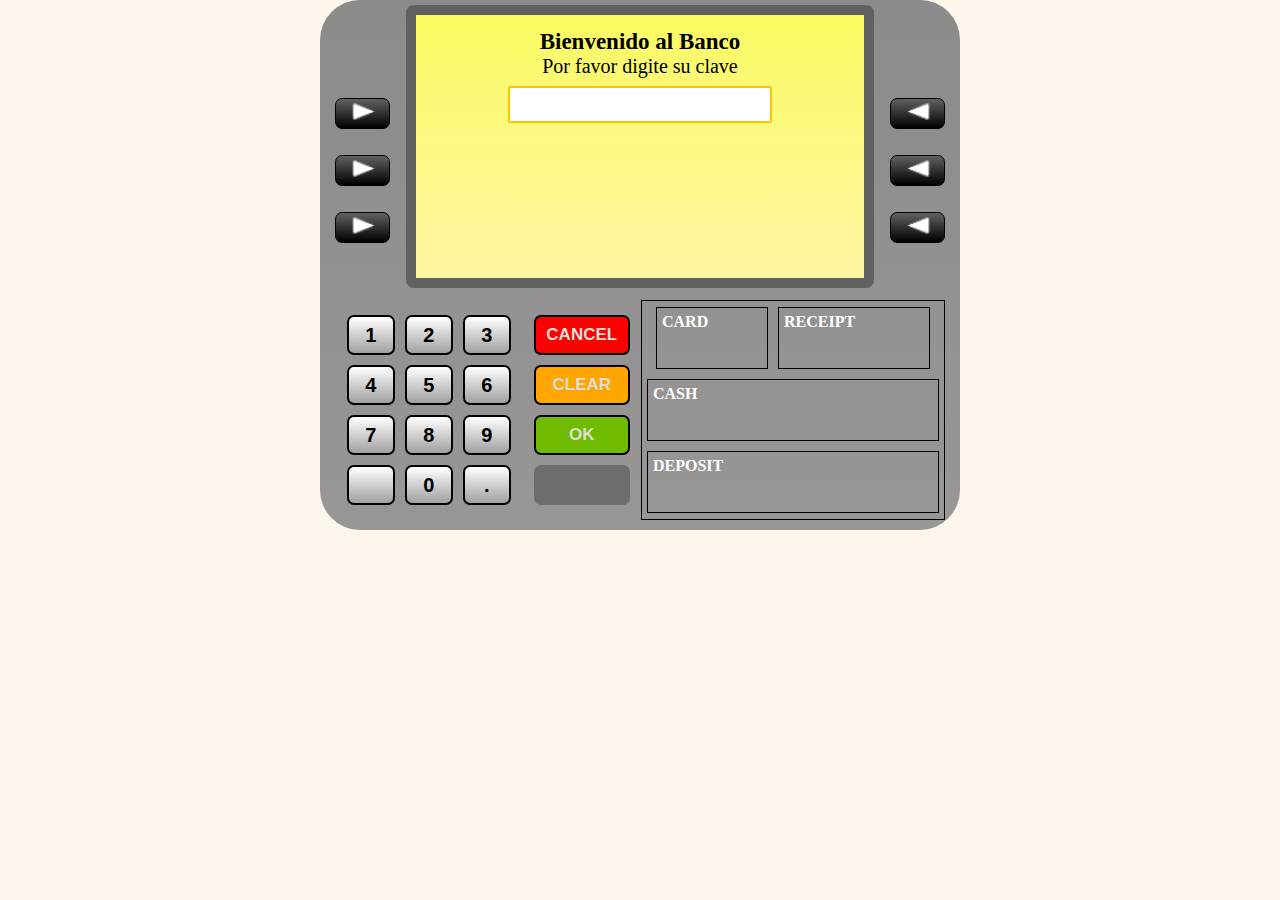
<file: index.html>
<!DOCTYPE html>
<html lang="en">
<head>
    <meta charset="UTF-8">
    <meta name="viewport" content="width=device-width, initial-scale=1.0">
    <link rel="stylesheet" href="CSS/estilos.css">
   
    <title>Cajero</title>
</head>
<body>
    <section class="caja-principal">
        <section class="caja-superior">
            <article id="article1">
                <button id="boton01" class="botones-top"><img src="imagenes/right.png" alt=""></button>
                <button id="boton02" class="botones-top"><img src="imagenes/right.png" alt=""></button>
                <button id="boton03" class="botones-top"><img src="imagenes/right.png" alt=""></button>
            </article>
            <div class="pantalla">
                <center><p id="titulo">Bienvenido al Banco</p></center>
                <center>Por favor digite su clave</center>
                <center> <input id="caja-password" type="password" maxlength=8></center>  
                <div id="contraincorrecta">CONTRASEÑA INCORRECTA</div>
                
            </div>
            <article id="article2">
                <button id="boton4" class="botones-top"><img src="imagenes/left.png" alt=""></button>
                <button id="boton5" class="botones-top"><img src="imagenes/left.png" alt=""></button>
                <button id="boton6" class="botones-top"><img src="imagenes/left.png" alt=""></button>
            </article>
        </section>
        <section class="caja-inferior">
            <div class="numeros">
                <button id="n1" class="botones-numero">1</button>
                <button id="n2" class="botones-numero">2</button>
                <button id="n3" class="botones-numero">3</button>
                <button id="n4" class="botones-numero">4</button>
                <button id="n5" class="botones-numero">5</button>
                <button id="n6" class="botones-numero">6</button>
                <button id="n7" class="botones-numero">7</button>
                <button id="n8" class="botones-numero">8</button>
                <button id="n9" class="botones-numero">9</button>
                <button id="n10" class="botones-numero"></button>
                <button id="n11" class="botones-numero">0</button>
                <button id="n12" class="botones-numero">.</button>
            </div>
            <article class="opciones">
                <button id="cancel" class="boton-op">CANCEL</button>
                <button id="clear" class="boton-op">CLEAR</button>
                <button type="reset" onclick="ok()" id="ok" class="boton-op">OK</button>
                <button id="void" class="boton-op"></button>
            </article>
            <section class="relleno">
                <article id="card" class="cajitas">
                    <p>CARD</p>
                    <div> <div></div></div>
                </article>
                <article id="receipt" class="cajitas">
                    <p>RECEIPT</p>
                    <div> <div></div></div>
                </article>                
                <article id="cash" class="cajitas">
                    <p>CASH</p>
                    <div> <div></div></div>
                </article>
                <article id="deposit" class="cajitas">
                    <p>DEPOSIT</p>
                    <div> <div></div></div>
                </article>
            </section>
        </section>
    </section>
    <script src="js/script.js"></script>
</body>
</html>
</file>
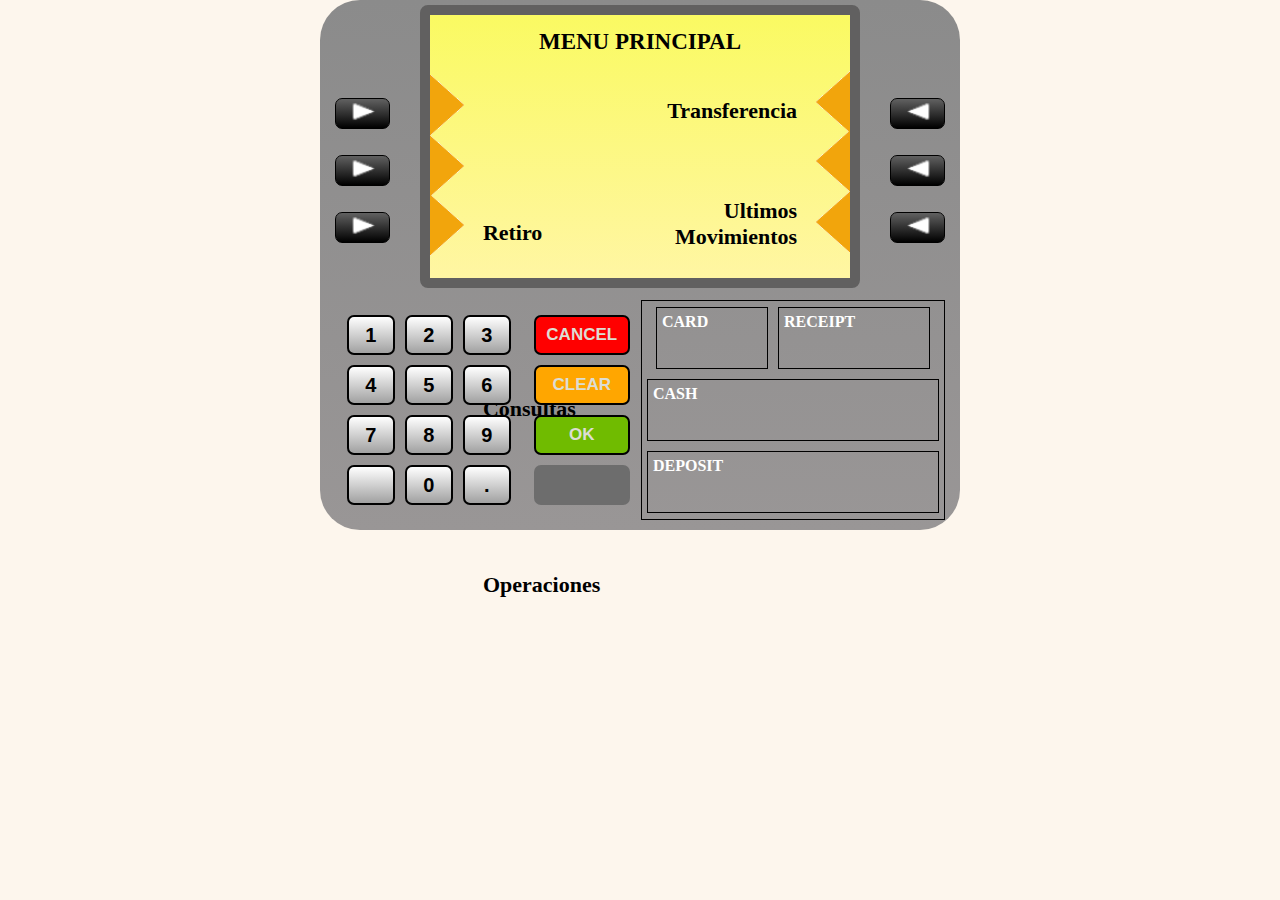
<file: menu.html>
<!DOCTYPE html>
<html lang="en">
<head>
    <meta charset="UTF-8">
    <meta name="viewort" content="width=device-width, initial-scale=1.0">
    <link rel="stylesheet" href="CSS/estilos.css">
    
    <title></title>
</head>
<body>
    <section class="caja-principal">
        <section class="caja-superior">
            <article id="article1">
                <button onclick="retiro()" id="boton01" class="botones-top"><img src="imagenes/right.png" alt=""></button>
                <button id="boton02" class="botones-top"><img src="imagenes/right.png" alt=""></button>
                <button id="boton03" class="botones-top"><img src="imagenes/right.png" alt=""></button>
            </article>
            <div class="pantalla-menu">
                <p id="titulo-menu">MENU PRINCIPAL</p>
                <div class="opciones-padre">
                    <div class="figura-izq">
                        <img src="imagenes/izq.png" alt="">
                    </div>
                    <div class="opciones-izq">
                        <p>Retiro</p>
                        <p>Consultas</p>
                        <p>Operaciones</p>
                    </div>
                    <div class="opciones-der">
                        <p>Transferencia</p> <br><br>
                        <p>Ultimos Movimientos</p>
                    </div>
                    <div class="figura-der">
                        <img src="imagenes/der.png" alt="">
                    </div>
                </div>
            </div>
            <article id="article2">
                <button id="boton04" class="botones-top"><img src="imagenes/left.png" alt=""></button>
                <button id="boton05" class="botones-top"><img src="imagenes/left.png" alt=""></button>
                <button id="boton06" class="botones-top"><img src="imagenes/left.png" alt=""></button>
            </article>
        </section>
        <section class="caja-inferior">
            <div class="numeros">
                <button id="n1" class="botones-numero">1</button>
                <button id="n2" class="botones-numero">2</button>
                <button id="n3" class="botones-numero">3</button>
                <button id="n4" class="botones-numero">4</button>
                <button id="n5" class="botones-numero">5</button>
                <button id="n6" class="botones-numero">6</button>
                <button id="n7" class="botones-numero">7</button>
                <button id="n8" class="botones-numero">8</button>
                <button id="n9" class="botones-numero">9</button>
                <button id="n10" class="botones-numero"></button>
                <button id="n11" class="botones-numero">0</button>
                <button id="n12" class="botones-numero">.</button>
            </div>
            <article class="opciones">
                <button id="cancel" class="boton-op">CANCEL</button>
                <button id="clear" class="boton-op">CLEAR</button>
                <button id="ok" class="boton-op">OK</button>
                <button id="void" class="boton-op"></button>
            </article>
            <section class="relleno">
                <article id="card" class="cajitas">
                    <p>CARD</p>
                    <div> <div></div></div>
                </article>
                <article id="receipt" class="cajitas">
                    <p>RECEIPT</p>
                    <div> <div></div></div>
                </article>                
                <article id="cash" class="cajitas">
                    <p>CASH</p>
                    <div> <div></div></div>
                </article>
                <article id="deposit" class="cajitas">
                    <p>DEPOSIT</p>
                    <div> <div></div></div>
                </article>
            </section>
        </section>
    </section>
    <script src="js/script.js"></script>
</body>
</html>
</file>
<file: CSS/estilos.css>
*{
    margin: 0;
    padding: 0;
}
body{
    background-color: rgb(253, 246, 237);
}
.pantalla{ 
    width: 420px;
    height: 235px;
    background-image:linear-gradient(to bottom,rgb(250, 250, 98),rgb(255, 246, 163) ) ;
    margin: 5px 10px 5px 10px;
    border: rgb(97, 96, 96) 10px solid;
    border-radius: 8px;
    padding: 14px;
    font-size: 20px;
}
.caja-principal{
    width: 640px;
    height: 530px;
    background-color: rgb(156, 156, 156);
    background-image: linear-gradient(to bottom, rgb(139, 139, 139), rgb(153, 150, 150));
    margin: auto;
    border-radius: 40px;
    display: flex;
    flex-direction: column;
}
.caja-superior{
    width: 610px;
    height: 290px;
    padding: 0px 15px 10px 15px;
    display: flex;
    justify-content: space-between;
}
#titulo{
    font-weight: bold;
    font-size: 23px;
}
#caja-password{
    width: 250px;
    padding: 5px 5px 5px 5px;
    margin-top: 8px;
    border: rgb(255, 196, 0) 2.5px solid;
    border-radius: 2px;
    font-size: 20px;
    
}

.arribaespaña{
    text-align: center;
}

#contraincorrecta{
    margin-top: 20px;
    padding-top: 25px;
    text-align: center;
    width: 420px;
    height: 70px;
    color: rgb(138,0,0);
    display: none;
}
#article1{
    height: 240px;
    display: flex;
    flex-direction: column;
    justify-content: center;
    margin-top: 50px;
}
#article2{
    height: 240px;
    display: flex;
    flex-direction: column;
    justify-content: center;
    margin-top: 50px;
}
.botones-top{
    width: 55px;
    height: 31px;
    margin-top: 13px;
    margin-bottom: 13px;
    border-radius: 7px ;
    border: rgb(0, 0, 0) 1.5px solid;
    background-image: linear-gradient(to top, black, rgb(97, 97, 97));
    
}
.botones-top4{
    width: 55px;
    height: 31px;
    margin-top: 9px;
    margin-bottom: 13px;
    border-radius: 7px ;
    border: rgb(0, 0, 0) 1.5px solid;
    background-image: linear-gradient(to top, black, rgb(97, 97, 97));
    
}
.caja-inferior{
    width: 610px;
    height: 220px;
    padding: 0px 15px 10px 15px;
    display: flex;
}
.numeros{
    width: 190px;
    height: 350;
    display: flex;
    flex-wrap: wrap;
    justify-content: center;
    align-content: center;
}
.opciones{
    width: 120px;
    display: flex;
    flex-wrap: wrap;
    justify-content: center;
    align-content: center;
}
.valid_mul{
    font-size: 20px;
    font-style: italic;
    display: none;
    
}
.relleno{
    width: 305px;
    border: 1px black solid;
    display: flex;
    flex-wrap: wrap;
    justify-content: center;
    align-content: center;
}
.botones-numero{
    width: 48px;
    height: 40px;
    margin: 5px 5px 5px 5px;
    border-radius: 7px;
    border: black 2px solid;
    background-image: linear-gradient(to top, rgb(161, 161, 161), white);
    font-size: 20px;
    font-weight: bold;
}
.boton-op{
    width: 96px;
    height: 40px;
    border-radius: 7px;
    border: black 2px solid;
    margin: 5px 5px 5px 5px;
    font-size: 17px;
    font-weight: bold;
}
.opciones #cancel{
    background-color: red;
    color: rgb(220, 221, 211);
}
.opciones #clear{
    background-color:rgb(255, 166, 0);
    color: rgb(220, 221, 211);
}
.opciones #ok{
    background-color: rgb(112, 187, 0);
    color: rgb(220, 221, 211);
}
.opciones #void{
    border: none;
    background-color: rgb(109, 109, 109);
}
.relleno .cajitas{
    width: 96px;
    height: 50px;
    border: 1px black solid;
    margin: 5px 5px 5px 5px;
    padding: 5px 5px 5px 5px;
    color: white;
    font-weight: bold;
}
.relleno #card{
    width: 100px;
    height: 50px;
}
.relleno #receipt{
    width: 140px;
    height: 50px;
}
.relleno #cash{
    width: 280px;
    height: 50px;
}
.relleno #deposit{
    width: 280px;
    height: 50px;  
}
/*=============menu.html=============*/
.pantalla-menu{ 
    width: 420px;
    height: 235px;
    background-image:linear-gradient(to bottom,rgb(250, 250, 98),rgb(255, 246, 163) ) ;
    margin: 5px 10px 5px 10px;
    border: rgb(97, 96, 96) 10px solid;
    border-radius: 8px;
    padding: 14px 0px 14px 0px;
    font-size: 20px;
}
#titulo-menu{
    font-weight: bold;
    font-size: 23px;
    text-align: center;
}
#titulo-menu-gracias{
    
    font-weight: bold;
    font-size: 23px;
    text-align: center;
}
.opciones-padre{
    display: flex;
    justify-content: space-between;
    padding: 15px 0px 15px 0px;
}
.opciones-padre4{
    display: flex;
    justify-content: space-between;
    padding: 15px 0px 15px 0px;
    justify-content: flex-end;
}
.opciones-der{ 
    text-align: right;
    width: 180px;
}
.opciones-der4{
    margin-right: 13px;
    font-size: 23px;
    margin-top: 45px;
    text-align: right;
    width: 180px;
}
.opciones-izq p{
    margin-top: 150px;
    font-size: 22px;
    font-weight: bold;
}
.opciones-der p{
    margin-top: 28px;
    font-size: 22px;
    font-weight: bold;
}
.opciones-der1 p{
    margin-top: 28px;
    margin-bottom: 10px;
    font-size: 19px;
    font-weight: bold;
}
.figura-izq{
    height: 190px;
    padding-top: 5px;
}

/*=============retiro.html=============*/
.opciones-padre2{
    display: flex;
    justify-content: space-between;

}
/*=============retirosoles.html=============*/
.opciones-izq3{
    display: flex;
    text-align: left;
    width: 100px;
    flex-wrap: wrap;
    margin-top: 25px;
}
.opciones-der3{
    display: flex;
    align-content: right;
    width: 100px;
    flex-wrap: wrap;
    margin-top: 25px;
    text-align: right;
    clear: both;
    width: 120px;
}
.opciones-izq3 p{
    font-size: 22px;
    font-weight: bold;
    text-align: right;
    margin-left: 10px ;
}
.opciones-der3 p{
    width: 200px;
    font-size: 22px;
    font-weight: bold;
    text-align: right;
    margin-right: 20px;
}
.opciones-padre3{
    display: flex;
    margin-top: 10px;
    justify-content: space-between;
}
#DER{
    width: 150x;
    display: flex;
    height: 215px;
}
#IZQ{
    width: 120px;
    display: flex;
}
.botones-top-2{
    width: 55px;
    height: 31px;
    margin-top: 10px;
    margin-bottom: 9px;
    border-radius: 7px ;
    border: rgb(0, 0, 0) 1.5px solid;
    background-image: linear-gradient(to top, black, rgb(97, 97, 97));
}
/*-------otrascantidades.html---------*/
.opciones-padre-4{
    width: 400px;
    display: flex;
    justify-content: flex-end;
    font-size: 40px;
    
}
.opciones-der-4{
    display: flex;
    align-content: right;
    width: 100px;
    flex-wrap: wrap;
    margin-top: 25px;
    text-align: right;
    clear: both;
    width: 120px

}
.figura-der4{
    display: flex;
    align-items: flex-end;
    height: 160px;
    padding-top: 8px;
}
</file>
